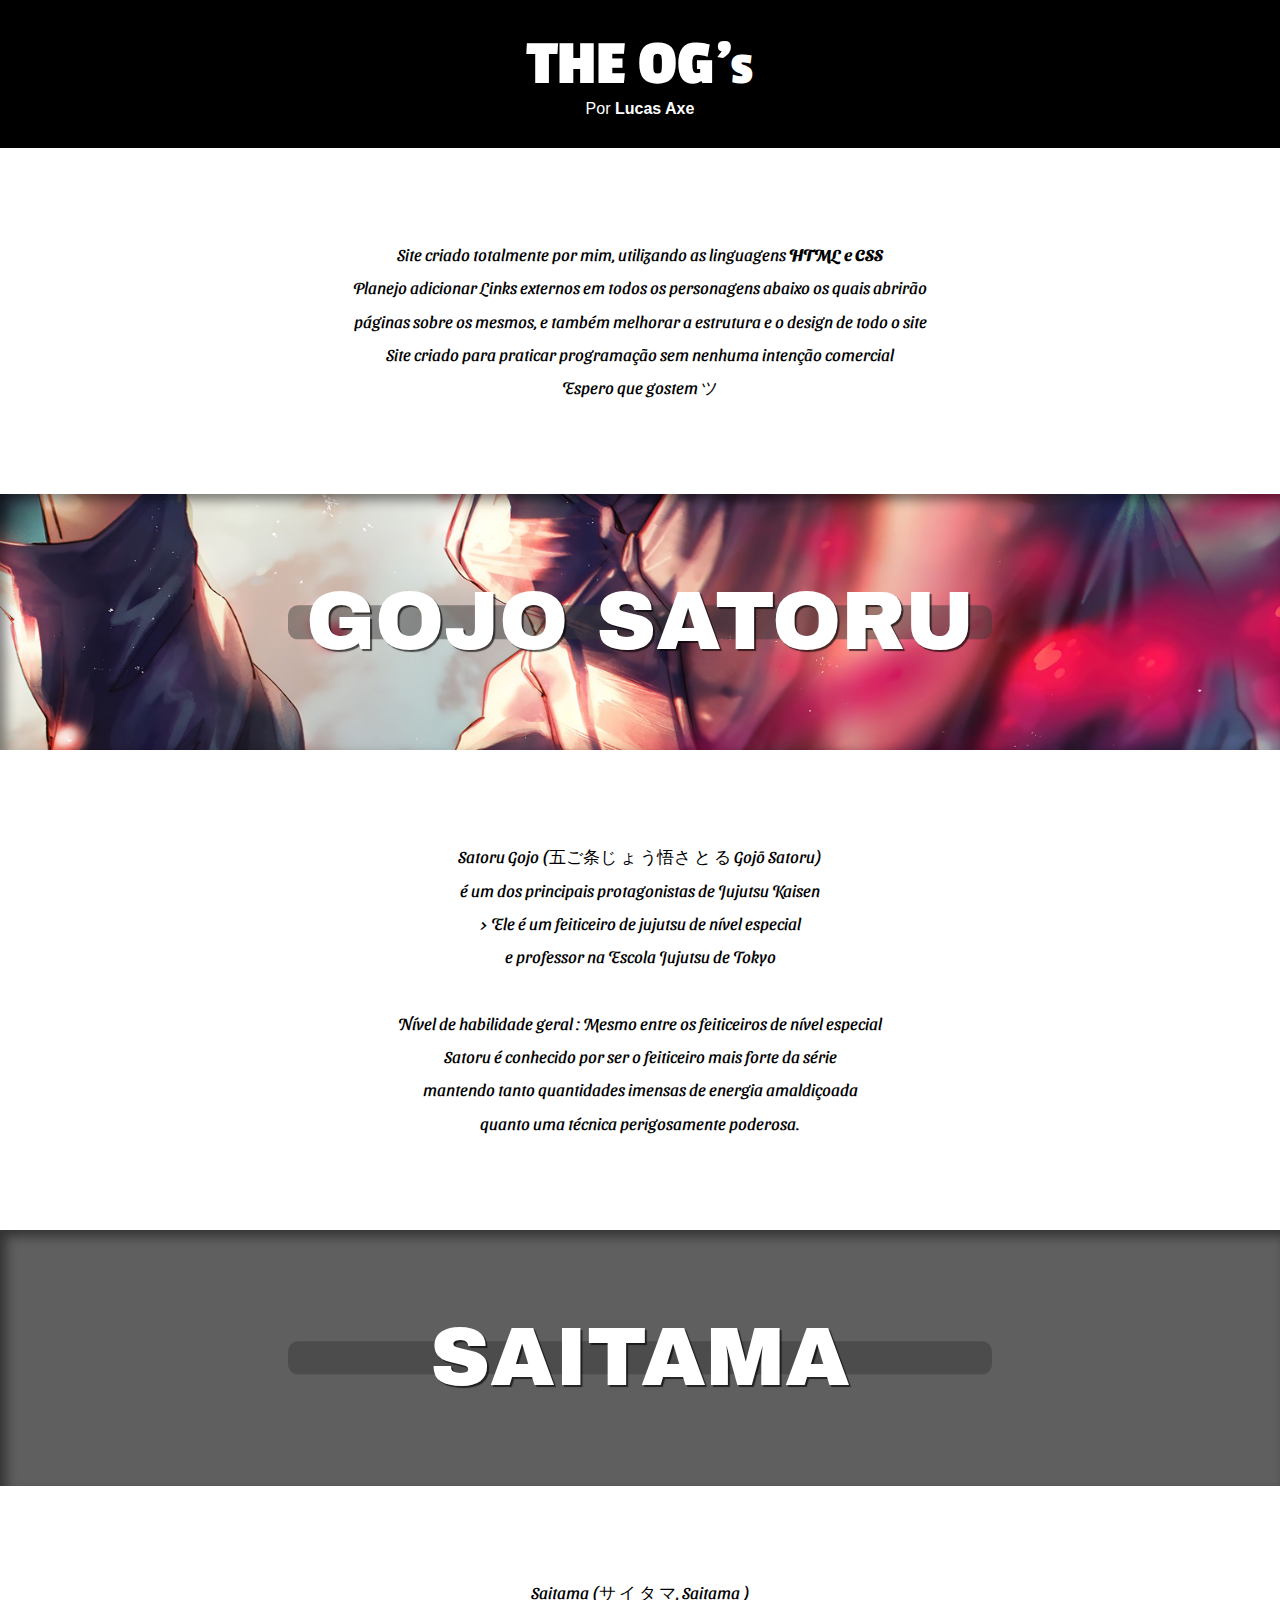
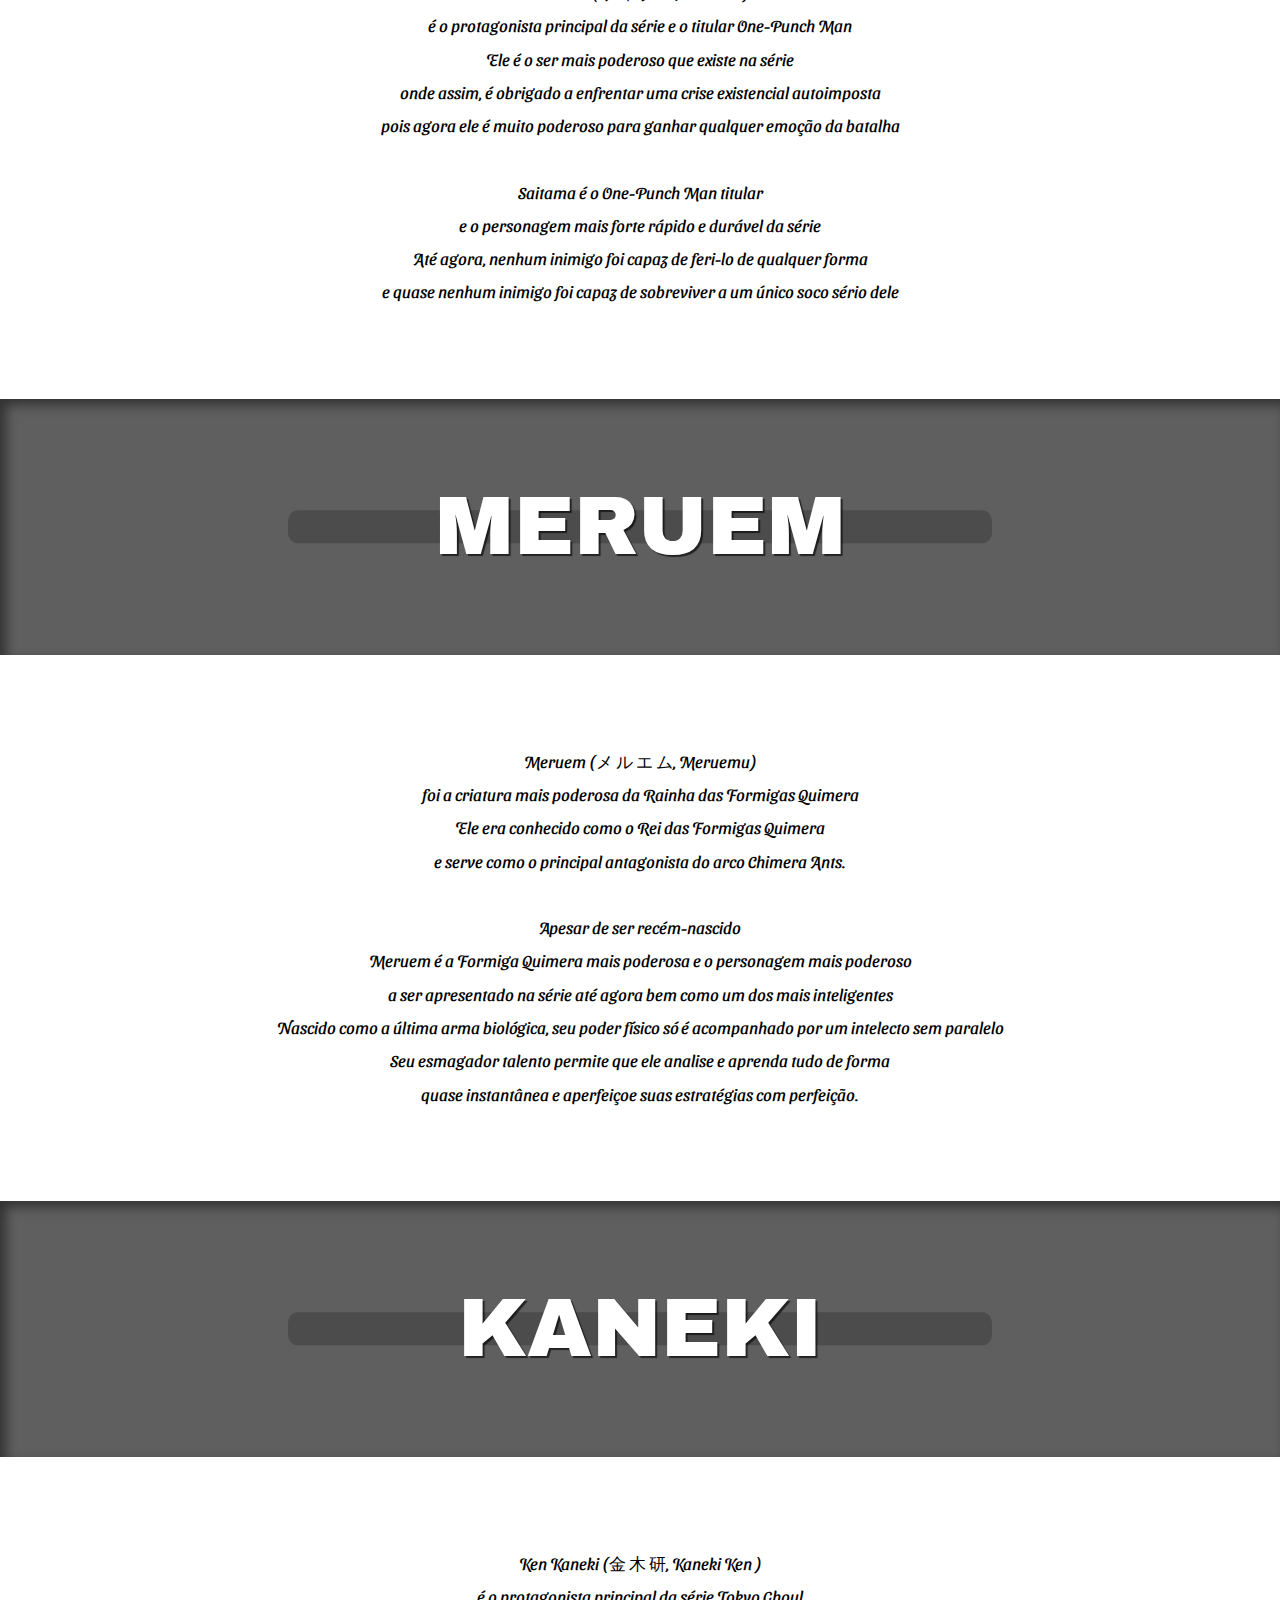
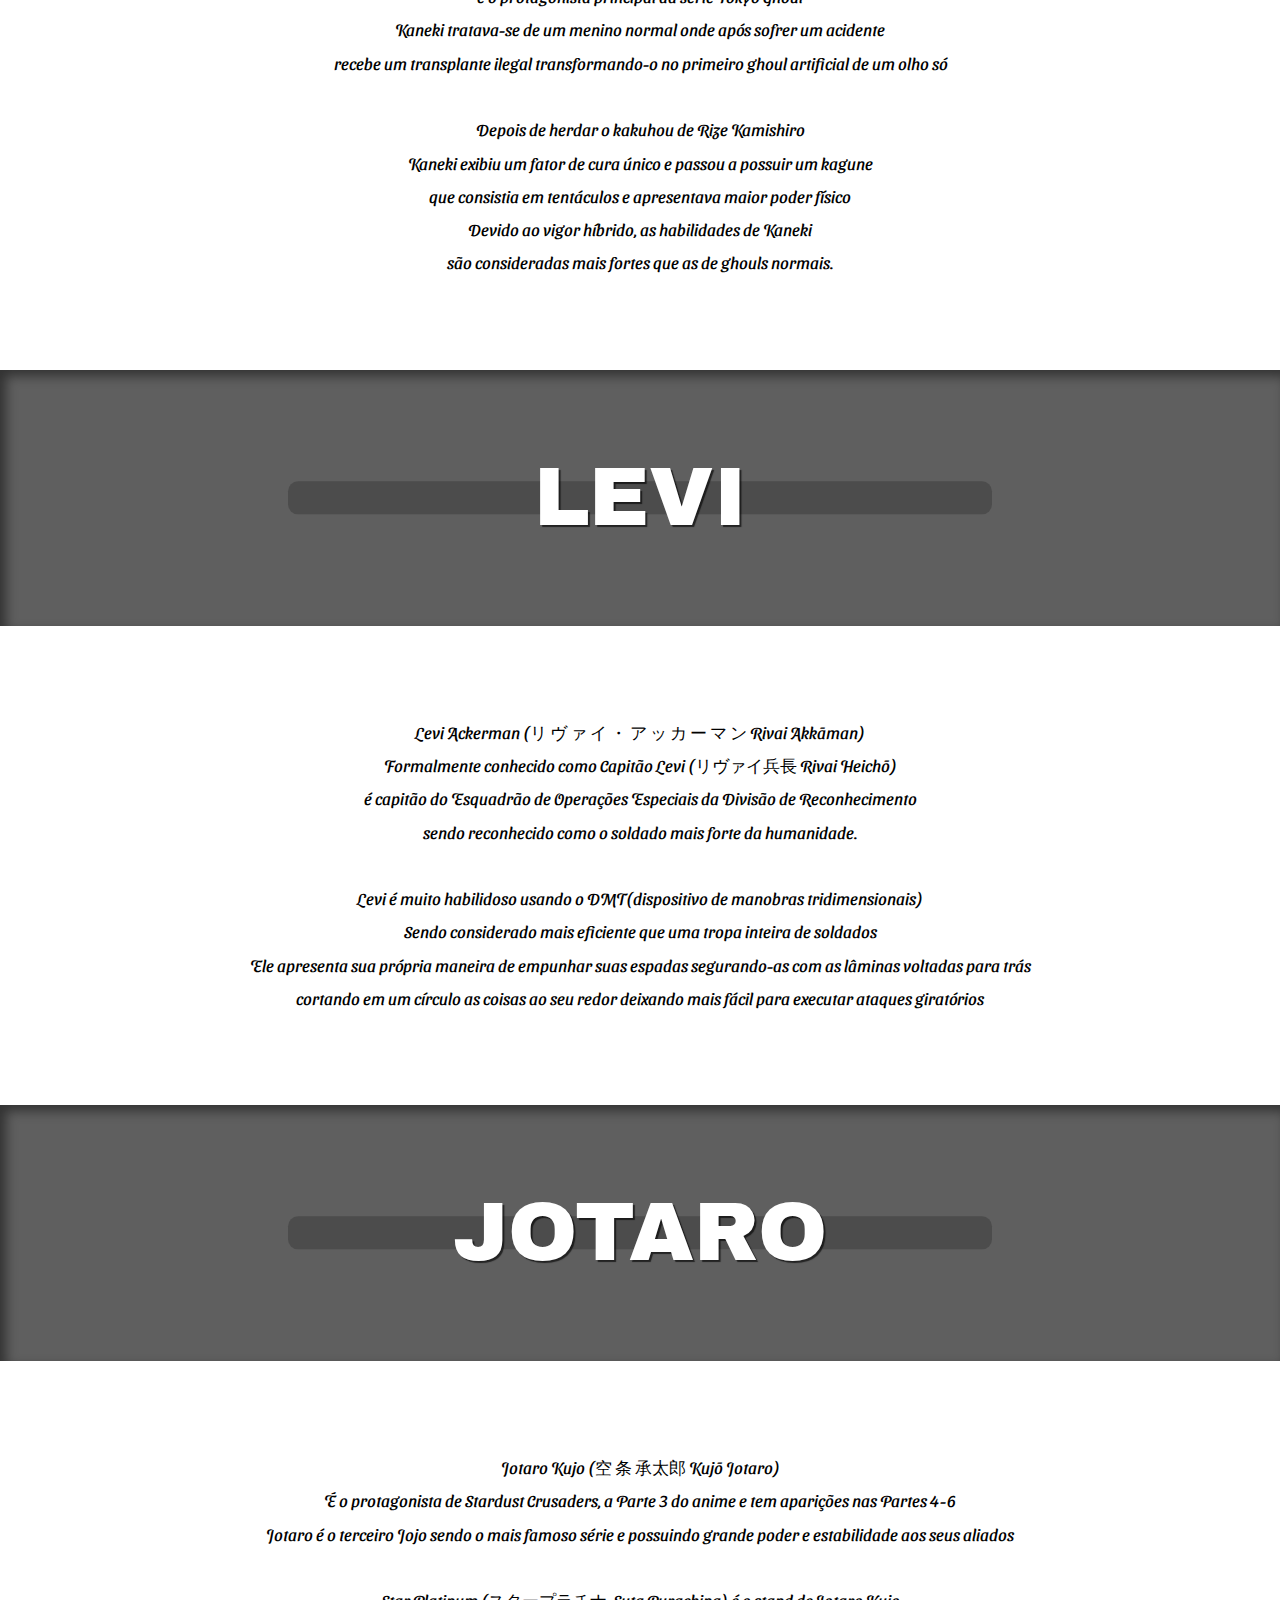
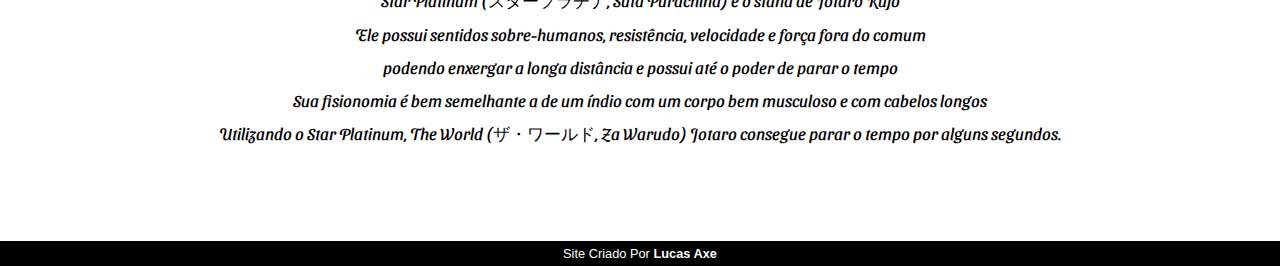
<file: projeto1/index.html>
<!DOCTYPE html>
<html lang="pt-br">
<head>
    <meta charset="UTF-8">
    <meta name="viewport" content="width=device-width, initial-scale=1.0">
    <title>HOME OG's</title>
    <link rel="stylesheet" href="style.css">
    <link rel="shortcut icon" href="imagens/favicon.ico" type="image/x-icon">
    
</head>
<body>
    <header>
        <h1>THE OG's</h1>
        <p>Por <a href="https://twitter.com/AXEFTN" target='_blank'>Lucas Axe</a></p>
    </header>

    <section class="normal">
        <p>
            Site criado totalmente por mim, utilizando as linguagens <strong>HTML e CSS</strong><br>
            Planejo adicionar Links externos em todos os personagens abaixo os quais abrirão <br>
            páginas sobre os mesmos, e também melhorar a estrutura e o design de todo o site<br>
            Site criado para praticar programação sem nenhuma intenção comercial<br>
            Espero que gostem ツ
        </p>
    </section>

    <div class="blocoimagem">
        <section class="imagem" id="img1">
            <p class="titulos">
                <a href="#">GOJO SATORU</a>
            </p>
        </section>
    </div>

    <section class="normal">
        <p>
            Satoru Gojo (五ご条じ ょ う悟さ と る Gojō Satoru)<br>
            é um dos principais protagonistas de Jujutsu Kaisen<br>> 
            Ele é um feiticeiro de jujutsu de nível especial<br>
            e professor na Escola Jujutsu de Tokyo<br><br>
        </p>

        <p>
            Nível de habilidade geral : Mesmo entre os feiticeiros de nível especial<br> 
            Satoru é conhecido por ser o feiticeiro mais forte da série<br> 
            mantendo tanto quantidades imensas de energia amaldiçoada<br> 
            quanto uma técnica perigosamente poderosa.
        </p>
    </section>

    <div class=blocoimagem> 
        <section class="imagem" id="img2">
            <p class="titulos">
                <a href="#">SAITAMA</a>
            </p>
        </section>
    </div>

    <section class="normal">
        <p>
            Saitama (サ イ タ マ, Saitama )<br> 
            é o protagonista principal da série e o titular One-Punch Man<br> 
            Ele é o ser mais poderoso que existe na série<br> 
            onde assim, é obrigado a enfrentar uma crise existencial autoimposta<br> 
            pois agora ele é muito poderoso para ganhar qualquer emoção da batalha<br><br>
        </p>

        <p>
            Saitama é o One-Punch Man titular <br>
            e o personagem mais forte rápido e durável da série<br> 
            Até agora, nenhum inimigo foi capaz de feri-lo de qualquer forma<br> 
            e quase nenhum inimigo foi capaz de sobreviver a um único soco sério dele
        </p>
    </section>

    <div class="blocoimagem">
        <section class="imagem" id="img3">
            <p class="titulos">
                <a href="#">MERUEM</a>
            </p>
        </section>
    </div>

    <section class="normal">
        <p>
            Meruem (メ ル エ ム, Meruemu)<br>
            foi a criatura mais poderosa da Rainha das Formigas Quimera<br>
            Ele era conhecido como o Rei das Formigas Quimera <br>
            e serve como o principal antagonista do arco Chimera Ants.<br><br>
        </p>

        <p>
            Apesar de ser recém-nascido<br> 
            Meruem é a Formiga Quimera mais poderosa e o personagem mais poderoso<br>
            a ser apresentado na série até agora bem como um dos mais inteligentes<br> 
            Nascido como a última arma biológica, seu poder físico só é acompanhado por um intelecto sem paralelo<br>
            Seu esmagador talento permite que ele analise e aprenda tudo de forma<br> 
            quase instantânea e aperfeiçoe suas estratégias com perfeição. 
        </p>
    </section>

    <div class=blocoimagem> 
        <section class="imagem" id="img4">
            <p class="titulos">
                <a href="#">KANEKI</a>
            </p>
        </section>
    </div>

    <section class="normal">
        <p>
            Ken Kaneki (金 木 研, Kaneki Ken )<br> 
            é o protagonista principal da série Tokyo Ghoul<br> 
            Kaneki tratava-se de um menino normal onde após sofrer um acidente<br> 
            recebe um transplante ilegal transformando-o no primeiro ghoul artificial de um olho só<br><br>
        </p>
        <p>
            Depois de herdar o kakuhou de Rize Kamishiro<br> 
            Kaneki exibiu um fator de cura único e passou a possuir um kagune<br> 
            que consistia em tentáculos e apresentava maior poder físico<br> 
            Devido ao vigor híbrido, as habilidades de Kaneki <br>
            são consideradas mais fortes que as de ghouls normais.
        </p>
    </section>

    <div class=blocoimagem> 
        <section class="imagem" id="img5">
            <p class="titulos">
                <a href="#">LEVI</a>
            </p>
        </section>
    </div>

    <section class="normal">
        <p>
            Levi Ackerman (リ ヴ ァ イ ・ ア ッ カ ー マ ン Rivai Akkāman)<br> 
            Formalmente conhecido como Capitão Levi (リヴァイ兵長 Rivai Heichō)<br> 
            é capitão do Esquadrão de Operações Especiais da Divisão de Reconhecimento<br>
            sendo reconhecido como o soldado mais forte da humanidade.<br><br>
        </p>
        <p>
            Levi é muito habilidoso usando o DMT(dispositivo de manobras tridimensionais)<br>
            Sendo considerado mais eficiente que uma tropa inteira de soldados<br> 
            Ele apresenta sua própria maneira de empunhar suas espadas segurando-as com as lâminas voltadas para trás<br> 
            cortando em um círculo as coisas ao seu redor deixando mais fácil para executar ataques giratórios
        </p>
    </section>

    <div class=blocoimagem> 
        <section class="imagem" id="img6">
            <p class="titulos">
                <a href="#">JOTARO</a>
            </p>
        </section>
    </div>

    <section class="normal">
        <p>
            Jotaro Kujo (空 条 承太郎 Kujō Jotaro)<br>
            É o protagonista de Stardust Crusaders, a Parte 3 do anime e tem aparições nas Partes 4-6<br>
            Jotaro é o terceiro Jojo sendo o mais famoso série e possuindo grande poder e estabilidade aos seus aliados<br><br>
        </p>

        <p>
            Star Platinum (スタープラチナ, Suta Purachina) é o stand de Jotaro Kujo<br>
            Ele possui sentidos sobre-humanos, resistência, velocidade e força fora do comum<br> 
            podendo enxergar a longa distância e possui até o poder de parar o tempo<br> 
            Sua fisionomia é bem semelhante a de um índio com um corpo bem musculoso e com cabelos longos<br> 
            Utilizando o Star Platinum, The World (ザ・ワールド, Za Warudo) Jotaro consegue parar o tempo por alguns segundos.
        </p>
    </section>

    


    <footer><p>Site Criado Por <a href="https://twitter.com/AXEFTN" target='_blank'>Lucas Axe</a></p></footer>
</body>
</html>
</file>
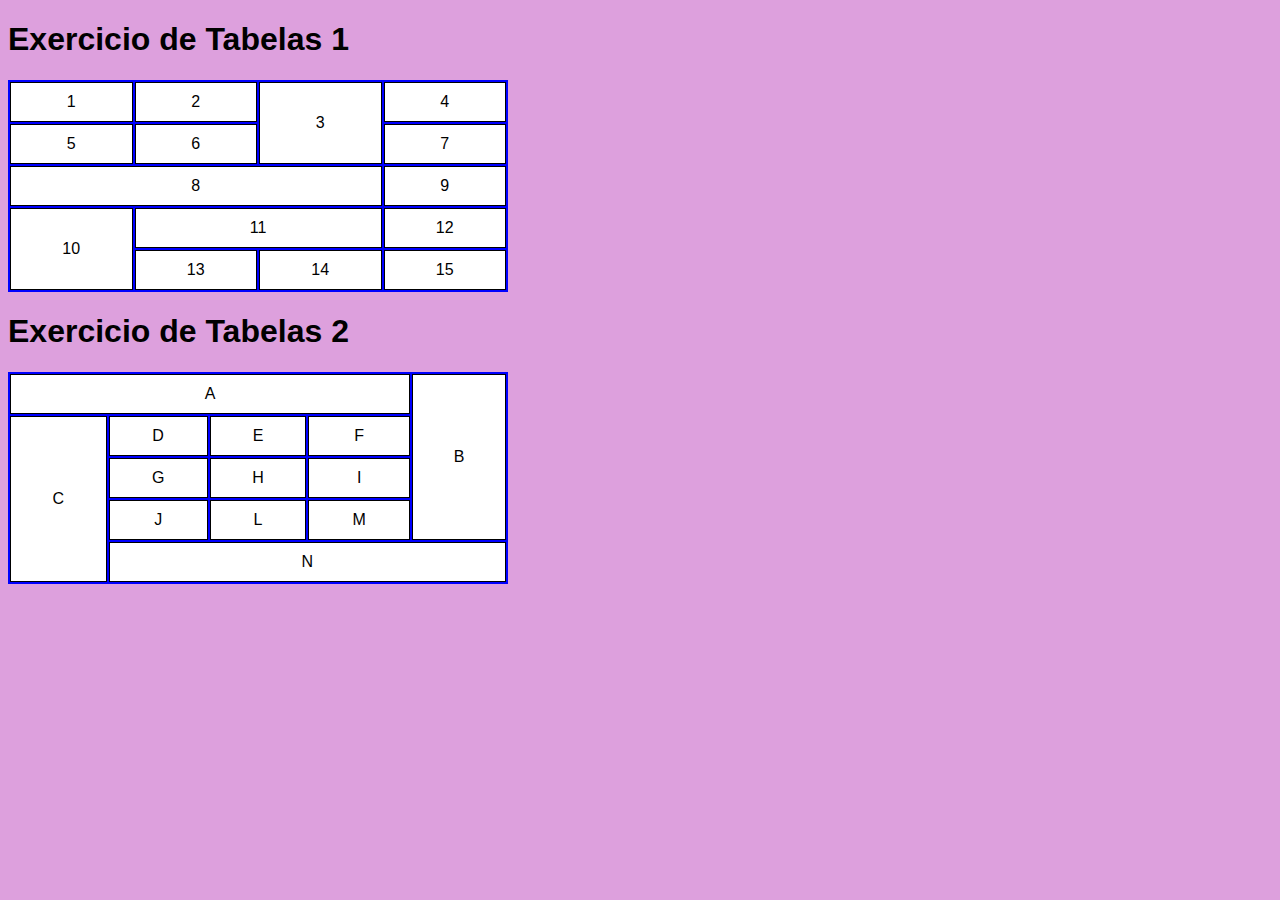
<file: exercicios/desafio3/index.html>
<!DOCTYPE html>
<html lang="pt-br">
<head>
    <meta charset="UTF-8">
    <meta http-equiv="X-UA-Compatible" content="IE=edge">
    <meta name="viewport" content="width=device-width, initial-scale=1.0">
    <title>Tabelas em html</title>
    <style>
        body{
            background-color: plum;
            font-family: Arial, Helvetica, sans-serif;
            font-style: normal;
        }
        table{
            width: 500px; 
            background-color: blue;
        }
        tr{
            
        }
        td{
            border: 1px solid black;
            padding: 10px;
            text-align: center;
            color: black;
            background-color: white;
        }
    </style>
    

</head>
<body>

    <h1>Exercicio de Tabelas 1</h1>

    <table>

        <tr>
            <td>1</td>
            <td>2</td>
            <td rowspan="2">3</td>
            <td>4</td>
        </tr>

        <tr>
            <td>5</td>
            <td>6</td>
            <td>7</td>
        </tr>

        <tr>
            <td colspan="3">8</td>
            <td>9</td>
        </tr>

        <tr>
            <td rowspan="2">10</td>
            <td colspan="2">11</td>
            <td>12</td>
        </tr>

        <tr>
            <td>13</td>
            <td>14</td>
            <td>15</td>
        </tr>




    </table>

    <h1>Exercicio de Tabelas 2</h1>

    <table>

        <tr>
            <td colspan="4">A</td>
            <td rowspan="4">B</td>
        </tr>

        <tr>
            <td rowspan="4">C</td>
            <td>D</td>
            <td>E</td>
            <td>F</td>
        </tr>

        <tr>
            <td>G</td>
            <td>H</td>
            <td>I</td>
        </tr>

        <tr>
            <td>J</td>
            <td>L</td>
            <td>M</td>
        </tr>

        <tr>
            <td colspan="4">N</td>
        </tr>


    </table>


</body>
</html>
</file>
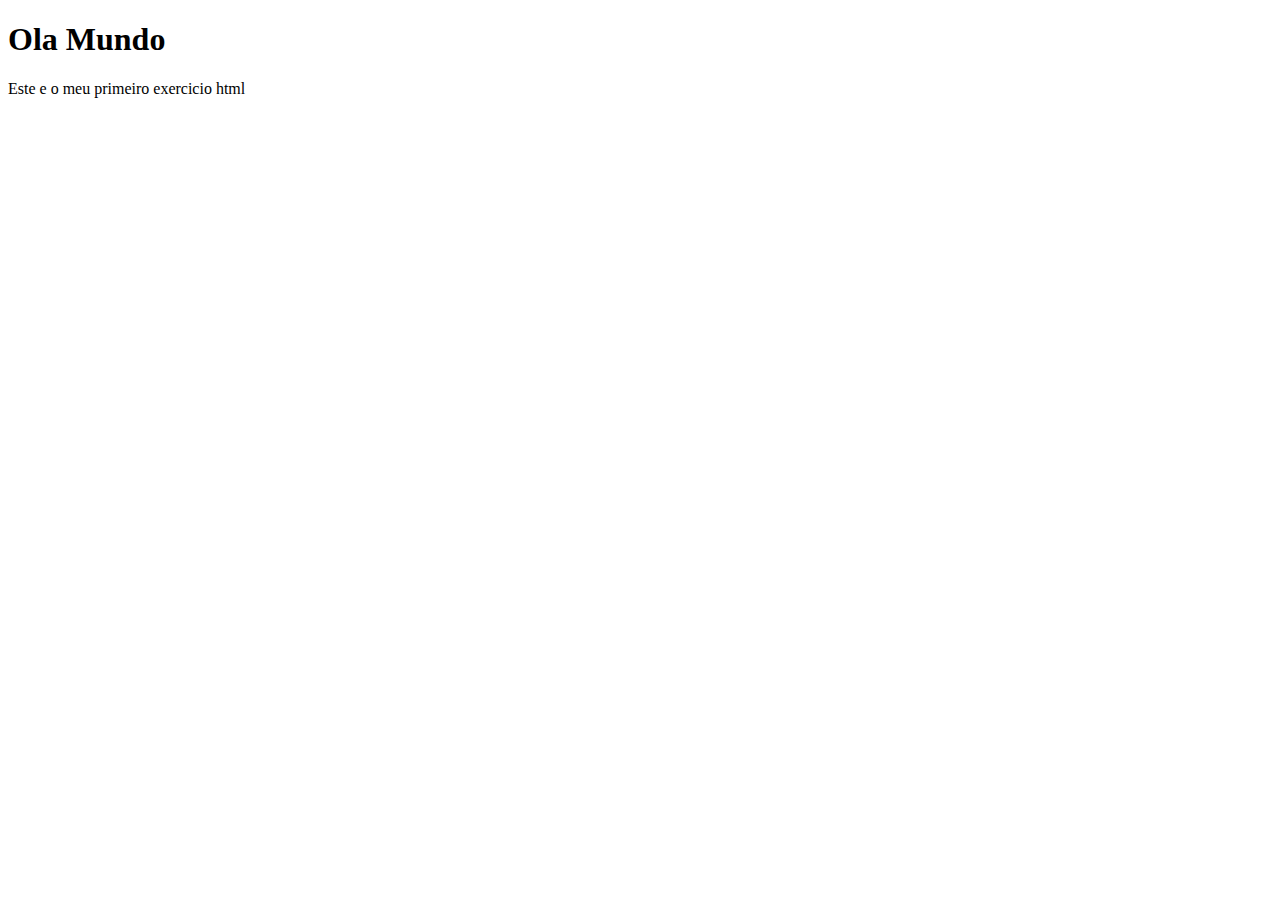
<file: exercicios/ex001/index.html>
<!DOCTYPE html>
<html lang="pt-br">
<head>
    <meta charset="UTF-8">
    <meta name="viewport" content="width=device-width, initial-scale=1.0">
    <title>Exercicio 1</title>
</head>
<body>
    <h1> Ola Mundo</h1>
    <p> Este e o meu primeiro exercicio html</p>
</body>
</html>
</file>
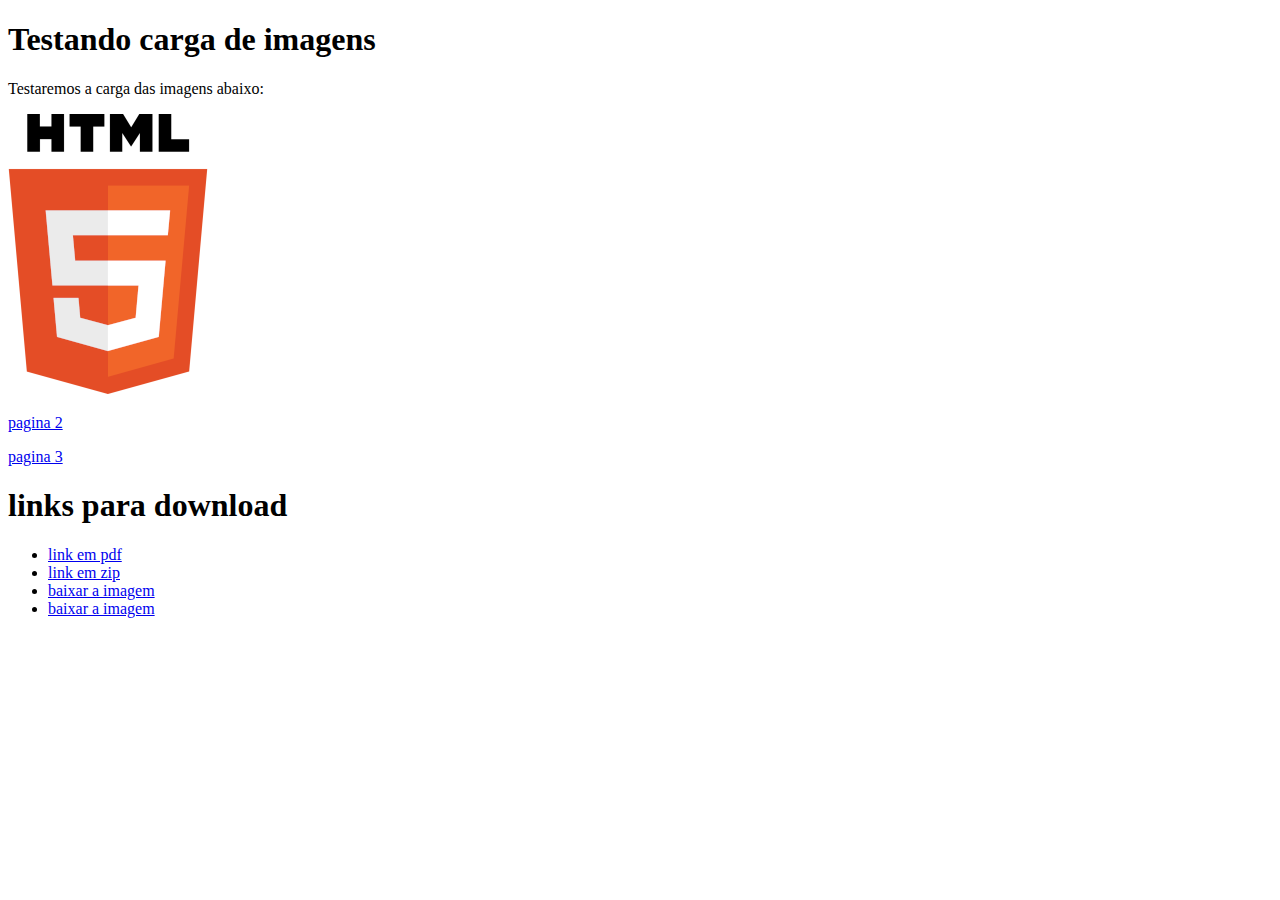
<file: exercicios/ex002/index.html>
<!DOCTYPE html>
<html lang="pt-br">
<head>
    <meta charset="UTF-8">
    <meta name="viewport" content="width=device-width, initial-scale=1.0">
    <link rel="shortcut icon" href="fogo.ico" type="image/x-icon">
    <title>Teste imagens</title>
</head>
<body>
    
    <h1> Testando carga de imagens </h1>
    <p> Testaremos a carga das imagens abaixo:</p>
    <img src="logo-html-200.png" alt="Logo HTML">
     <p><a href="paginas/pagina02.html">pagina 2</a></p>
     <p><a href="pagina03.html">pagina 3</a></p>

    <h1>links para download</h1>
    <ul>
        <li> <a href="livro/arquivo.pdf" target="_blank"> link em pdf </a> </li>
        <li> <a href="livro/arquivo.zip"> link em zip </a> </li>
        <li> <a href="livro/arquivoimagem.jpg" target="_blank" download="arquivoimagem.jpg" type="application/jpg"> baixar a imagem </a> </li>
        <li> <a href="livro/arquivoimagem1.png" target="_blank" download="arquivoimagem1.png" type="application/png"> baixar a imagem </a> </li>

    </ul>





</body>
</html>
</file>
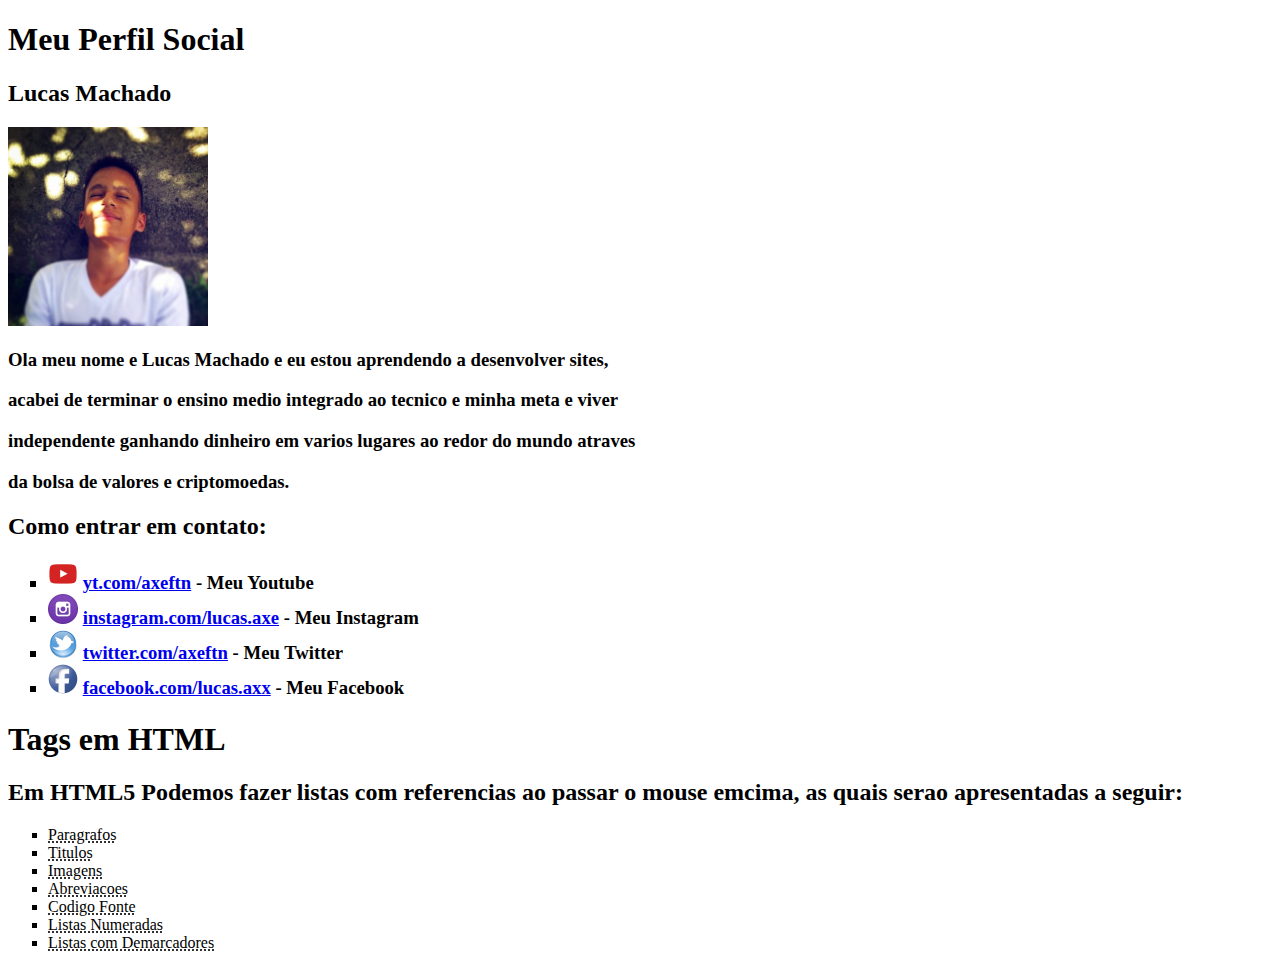
<file: exercicios/ex003/index.html>
<!DOCTYPE html>
<html lang="pt-br">
<head>
    <meta charset="UTF-8">
    <meta name="viewport" content="width=device-width, initial-scale=1.0">
    <link rel="shortcut icon" href="imagens/favicon.ico" type="image/x-icon">
    <title>Social</title>
</head>
<body>

    <h1>Meu Perfil Social</h1>
    <h2>Lucas Machado</h2>
    <img src="imagens/eu.png" alt="Lucas Machado">
    <h3> <p> Ola meu nome e Lucas Machado e eu estou aprendendo a desenvolver sites,</h3> <h3>acabei de terminar o ensino medio integrado ao tecnico e minha meta e viver </h3><h3>independente ganhando dinheiro em varios lugares ao redor do mundo atraves </h3><h3>da bolsa de valores e criptomoedas. </h3>


    <h2>Como entrar em contato:</h2>
    <h3>
        <ul type="square">
          <li> <img src="imagens/yt.ico" alt="youtube"> <a href="https://www.youtube.com/channel/UCLzLaaj8rh21Zx9MgH0_vaw" target="_blank">yt.com/axeftn</a> - Meu Youtube</li>
          <li> <img src="imagens/insta.ico" alt="instagram"> <a href="https://www.instagram.com/lucas.axe/" target="_blank">instagram.com/lucas.axe</a> - Meu Instagram</li>
          <li> <img src="imagens/twt.ico" alt="twitter"> <a href="https://twitter.com/AXEFTN" target="_blank">twitter.com/axeftn</a> - Meu Twitter</li>
          <li> <img src="imagens/fcb.ico" alt="facebook"> <a href="https://www.facebook.com/lucas.axx/" target="_blank">facebook.com/lucas.axx</a> - Meu Facebook</li>
        </ul>
    </h3>


    <h1>Tags em HTML</h1>
    <h2>Em HTML5 Podemos fazer listas com referencias ao passar o mouse emcima, as quais serao apresentadas a seguir:</h2>
    <ul type="square">
        <li><abbr title="tag &lt;p&gt;"> Paragrafos </abbr></li>
        <li><abbr title="tag &lt;h1&gt;"> Titulos </abbr></li>
        <li><abbr title="tag &lt;img&gt;"> Imagens </abbr></li>
        <li><abbr title="tag &lt;abbr&gt;"> Abreviacoes </abbr></li>
        <li><abbr title="tag &lt;blockquote&gt;"> Codigo Fonte </abbr></li>
        <li><abbr title="tag &lt;ol&gt;"> Listas Numeradas </abbr></li>
        <li><abbr title="tag &lt;ul&gt;"> Listas com Demarcadores </abbr></li>
    </ul>

</body>
</html>
</file>
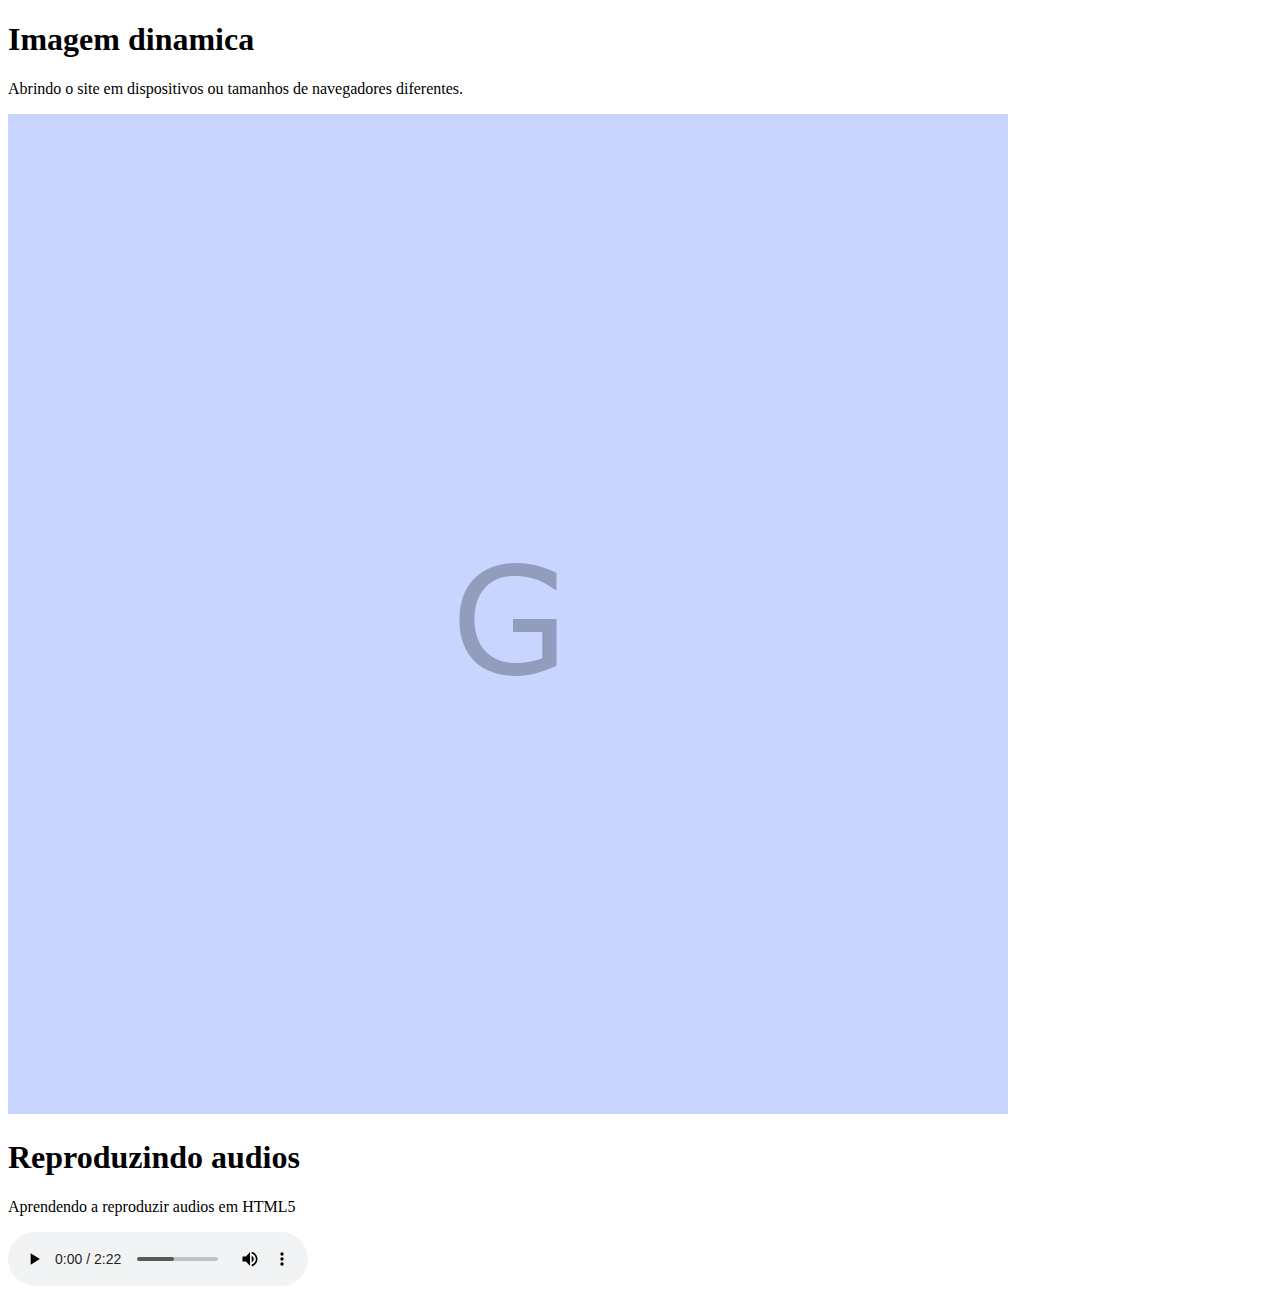
<file: exercicios/ex004/index.html>
<!DOCTYPE html>
<html lang="pt-br">
<head>
    <meta charset="UTF-8">
    <meta name="viewport" content="width=device-width, initial-scale=1.0">
    <link rel="shortcut icon" href="favicon.ico" type="image/x-icon">
    <title>Testando Imagens</title>
</head>
<body>
    <h1>Imagem dinamica</h1>
    <p>Abrindo o site em dispositivos ou tamanhos de navegadores diferentes.</p>

    <picture>
        <source media="(max-width: 750px )" srcset="imagens/foto-p.png" type="image/png">
        <source media="(max-width: 1050px )" srcset="imagens/foto-m.png" type="image/png">
        <img src="imagens/foto-g.png" alt="Imagem flexivel">
    </picture>

    <h1>Reproduzindo audios</h1>
    <p>Aprendendo a reproduzir audios em HTML5</p>
    
    <audio preloud="auto" autoplay controls>
        <source src="midia/quintodegrau.mp3" type="audio/mpeg">
        <source src="midia/quintodegrau.mp3" type="audio/mpeg">
        <p>Infelizmente nao foi possivel reproduzir este audio em seu navegador, para baixar o arquivo <a href="midia/quintodegrau.mp3" target="_blank">Clique Aqui</a></p>
    </audio>



</body>
</html>
</file>
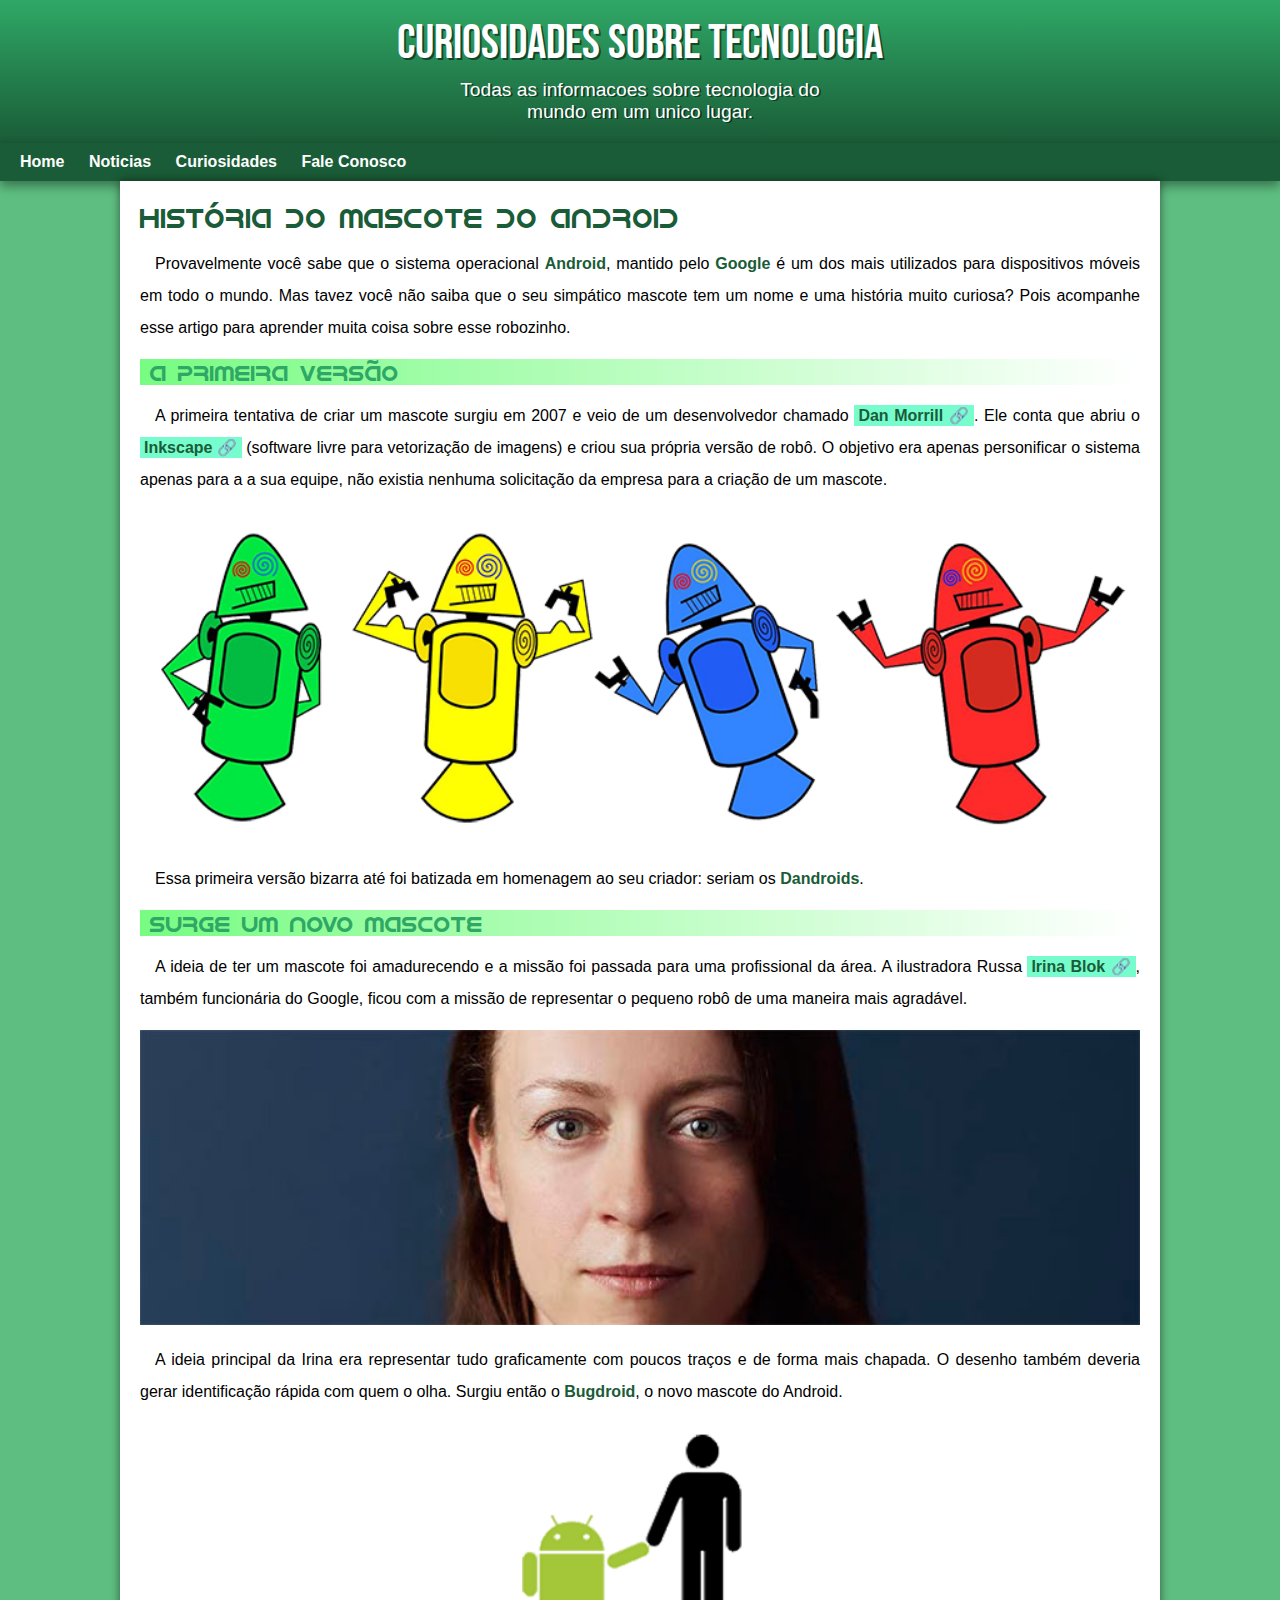
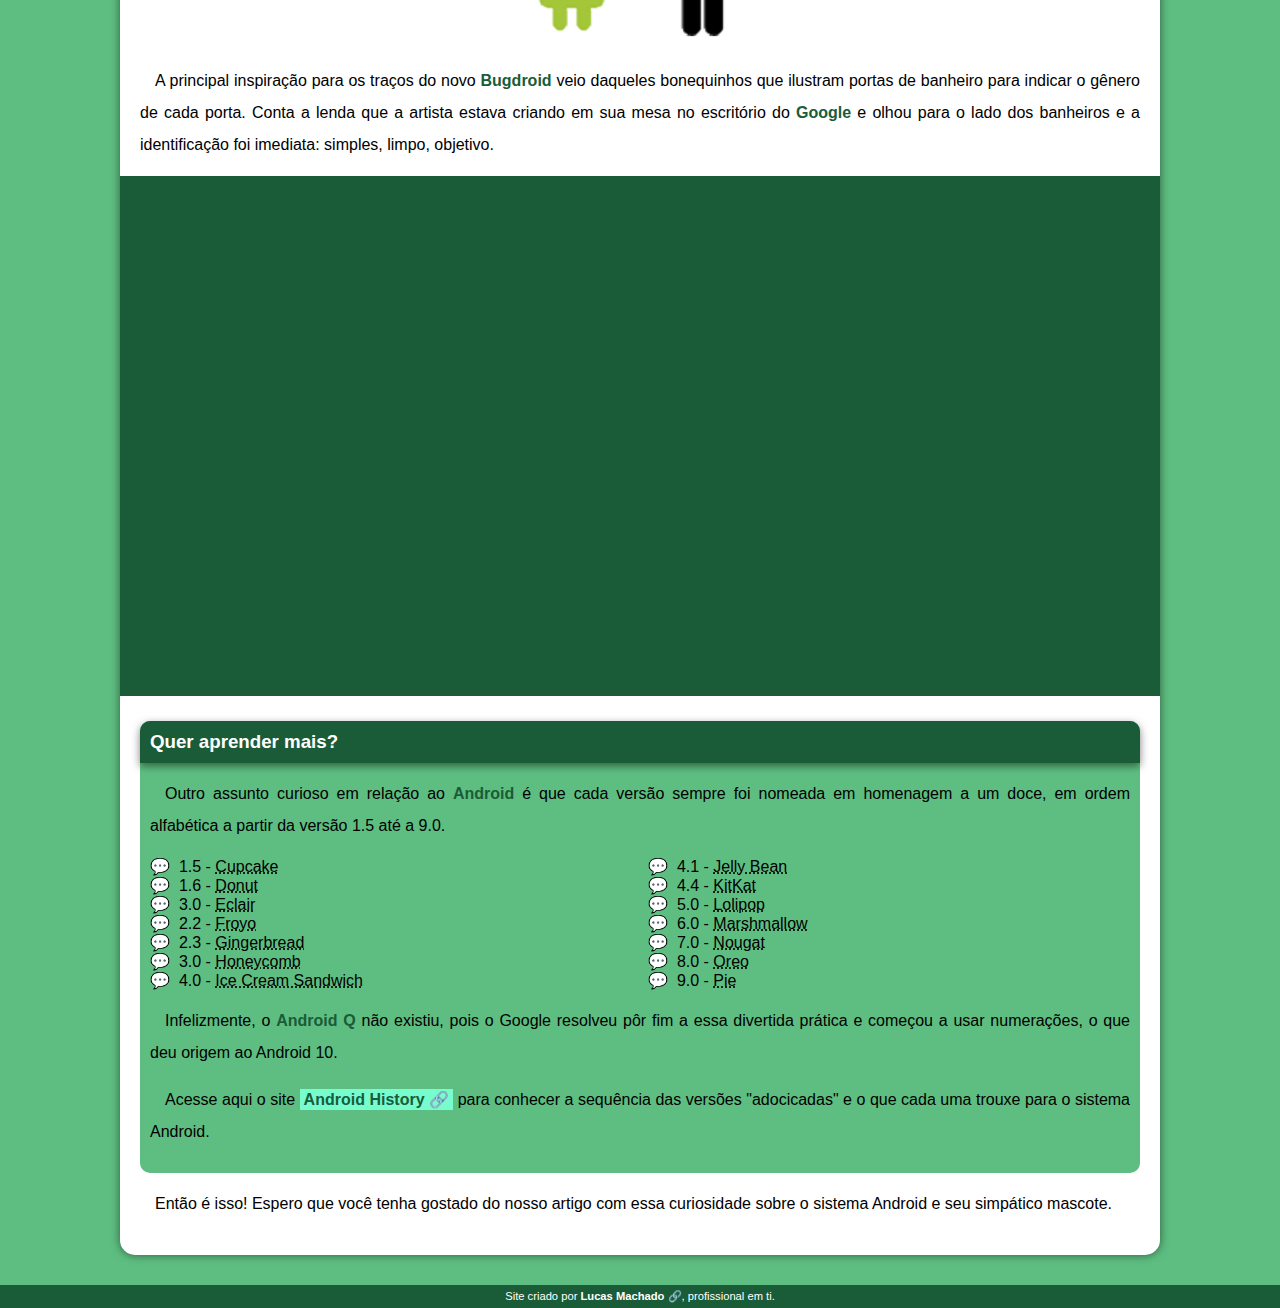
<file: exercicios/desafio1/android.html>
<!DOCTYPE html>
<html lang="pt-br">
<head>
    <meta charset="UTF-8">
    <meta name="viewport" content="width=device-width, initial-scale=1.0">
    <title>Como surgiu o Mascote da Android</title>
    <link rel="shortcut icon" href="imagens/favicon.ico" type="image/x-icon">
    <link rel="stylesheet" href="styles/style1.css">
</head>

<body>
    <header>
        <h1>Curiosidades Sobre Tecnologia</h1>
        <p>Todas as informacoes sobre tecnologia do mundo em um unico lugar.</p>
    </header>
    <nav>
        <a href="#">Home</a>
        <a href="#">Noticias</a>
        <a href="#">Curiosidades</a>
        <a href="#">Fale Conosco</a>
    </nav>
    <main>
        <article>
            <h1>História do Mascote do Android</h1>

            <p>Provavelmente você sabe que o sistema operacional <strong>Android</strong>, mantido pelo <strong>Google</strong> é um dos mais utilizados para dispositivos móveis em todo o mundo. Mas tavez você não saiba que o seu simpático mascote tem um nome e uma história muito curiosa? Pois acompanhe esse artigo para aprender muita coisa sobre esse robozinho.</p>

            <h2>A primeira versão</h2>

            <p>A primeira tentativa de criar um mascote surgiu em 2007 e veio de um desenvolvedor chamado <a href="https://ausdroid.net/2013/01/04/dan-morrill-shows-us-the-android-mascots-that-could-have-been/" target="_blank" class="externo">Dan Morrill</a>. Ele conta que abriu o <a href="https://inkscape.org/" target="_blank" class="externo">Inkscape</a> (software livre para vetorização de imagens) e criou sua própria versão de robô. O objetivo era apenas personificar o sistema apenas para a a sua equipe, não existia nenhuma solicitação da empresa para a criação de um mascote.</p>

            <picture>
                <source media="(max-width: 670px)" srcset="imagens/dan-droids-pq.png">
                <img src="imagens/dan-droids.png" alt="Primeiro Mascote do Android">
            </picture>

            <p>Essa primeira versão bizarra até foi batizada em homenagem ao seu criador: seriam os <strong>Dandroids</strong>.</p>

            <h2>Surge um novo mascote</h2>

            <p>A ideia de ter um mascote foi amadurecendo e a missão foi passada para uma profissional da área. A ilustradora Russa <a href="https://www.irinablok.com/" target="_blank" class="externo">Irina Blok</a>, também funcionária do Google, ficou com a missão de representar o pequeno robô de uma maneira mais agradável.</p>

            <picture>
                <source media="(max-width: 670px)" srcset="imagens/irina-blok-pq.jpg">
                <img src="imagens/irina-blok.jpg" alt="Foto da Criadora">
            </picture>

            <p>A ideia principal da Irina era representar tudo graficamente com poucos traços e de forma mais chapada. O desenho também deveria gerar identificação rápida com quem o olha. Surgiu então o <strong>Bugdroid</strong>, o novo mascote do Android.</p>

            <img src="imagens/bugdroid.png" alt="Bug Droids" class="pequena">

            <p>A principal inspiração para os traços do novo <strong>Bugdroid</strong> veio daqueles bonequinhos que ilustram portas de banheiro para indicar o gênero de cada porta. Conta a lenda que a artista estava criando em sua mesa no escritório do <strong>Google</strong> e olhou para o lado dos banheiros e a identificação foi imediata: simples, limpo, objetivo.</p>

            <div class="video">
                <iframe width="560" height="315" src="https://www.youtube.com/embed/l2UDgpLz20M" title="YouTube video player" frameborder="0" allow="accelerometer; autoplay; clipboard-write; encrypted-media; gyroscope; picture-in-picture" allowfullscreen></iframe>
            </div>
            
            

            <aside>
                <h3>Quer aprender mais?</h3> 

                <p>Outro assunto curioso em relação ao <strong>Android</strong> é que cada versão sempre foi nomeada em homenagem a um doce, em ordem alfabética a partir da versão 1.5 até a 9.0.</p>

                <ul>
                    <li>1.5 - <abbr title="Nome de Doce 1">Cupcake</abbr></li>
                    <li>1.6 - <abbr title="Nome de Doce 2">Donut</abbr></li>
                    <li>3.0 - <abbr title="Nome de Doce 3">Eclair</abbr></li>
                    <li>2.2 - <abbr title="Nome de Doce 4">Froyo</abbr></li>
                    <li>2.3 - <abbr title="Nome de Doce 5">Gingerbread</abbr></li>
                    <li>3.0 - <abbr title="Nome de Doce 6">Honeycomb</abbr></li>
                    <li>4.0 - <abbr title="Nome de Doce 7">Ice Cream Sandwich</abbr></li>
                    <li>4.1 - <abbr title="Nome de Doce 8">Jelly Bean</abbr></li>
                    <li>4.4 - <abbr title="Nome de Doce 9">KitKat</abbr></li>
                    <li>5.0 - <abbr title="Nome de Doce 10">Lolipop</abbr></li>
                    <li>6.0 - <abbr title="Nome de Doce 11">Marshmallow</abbr></li>
                    <li>7.0 - <abbr title="Nome de Doce 12">Nougat</abbr></li>
                    <li>8.0 - <abbr title="Nome de Doce 13">Oreo</abbr></li>
                    <li>9.0 - <abbr title="Nome de Doce 14">Pie</abbr></li>
                </ul>

                <p>Infelizmente, o <strong>Android Q</strong> não existiu, pois o Google resolveu pôr fim a essa divertida prática e começou a usar numerações, o que deu origem ao Android 10.</p>

                <p>Acesse aqui o site <a href="https://www.android.com/intl/pt-BR_br/history/" target="_blank" class="externo">Android History</a> para conhecer a sequência das versões "adocicadas" e o que cada uma trouxe para o sistema Android.</p>
                
            </aside>

            <p>Então é isso! Espero que você tenha gostado do nosso artigo com essa curiosidade sobre o sistema Android e seu simpático mascote.</p>

        </article>
    </main>

    <footer>
        <p>
            Site criado por <a href="https://twitter.com/AXEFTN" target="_blank" class="externo">Lucas Machado</a>, profissional em ti.
        </p>
    </footer>

</body>
</html>
</file>
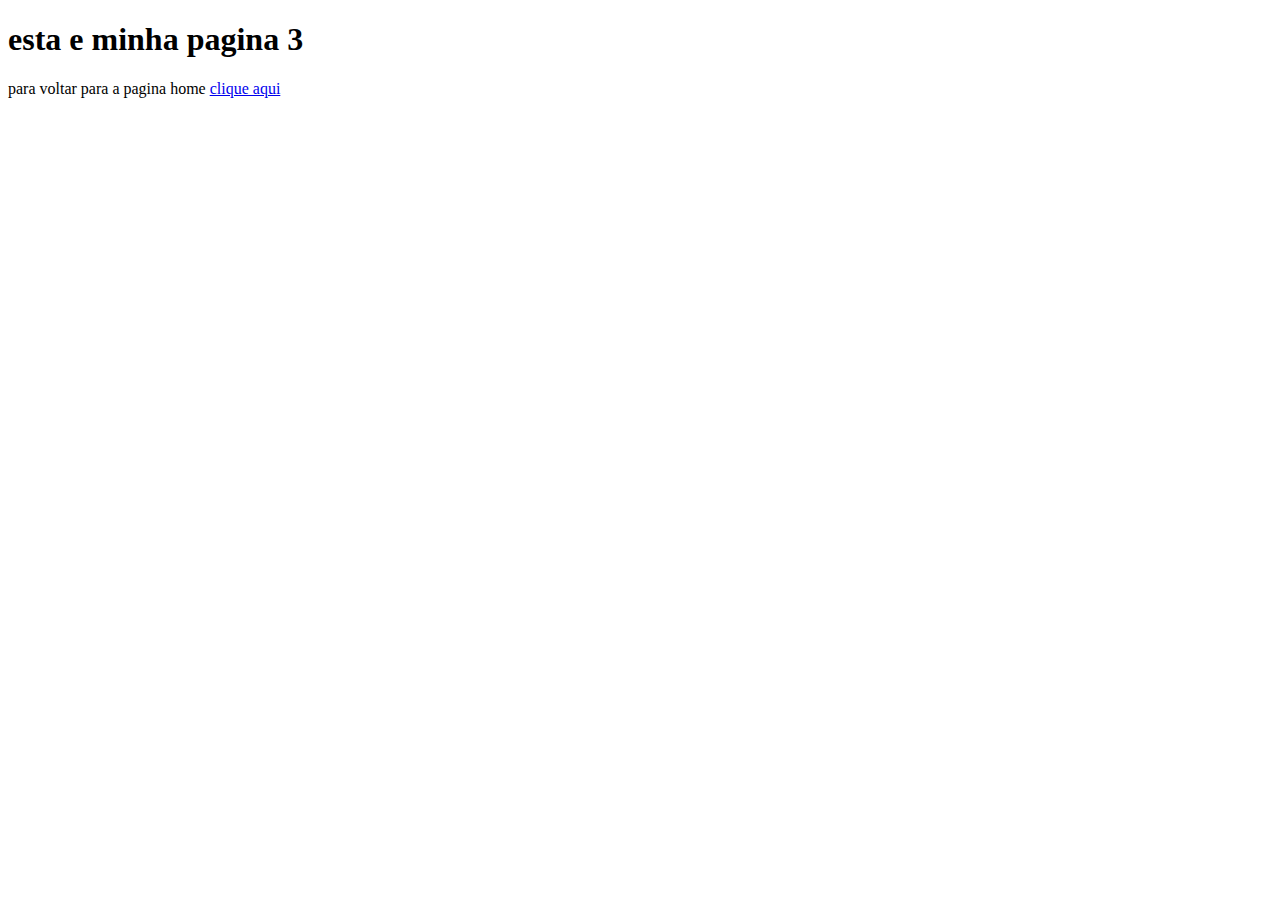
<file: exercicios/ex002/pagina03.html>
<!DOCTYPE html>
<html lang="pt-br">
<head>
    <meta charset="UTF-8">
    <meta name="viewport" content="width=device-width, initial-scale=1.0">
    <title>Pagina 3 teste de navegacao</title>
</head>
<body>
    <h1>esta e minha pagina 3</h1>
    <p>para voltar para a pagina home <a href="index.html">clique aqui</a></p>
</body>
</html>
</file>
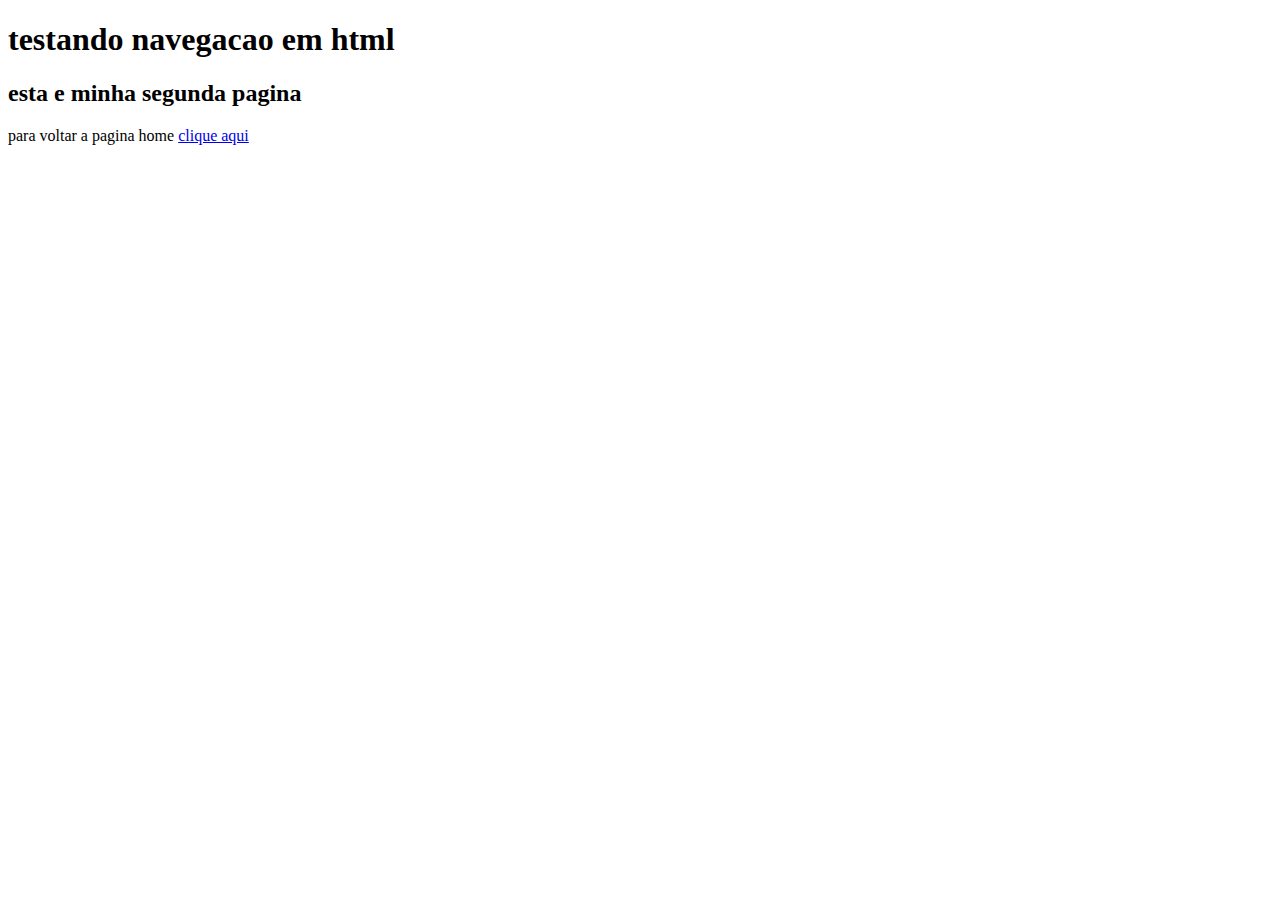
<file: exercicios/ex002/paginas/pagina02.html>
<!DOCTYPE html>
<html lang="pt-br">
<head>
    <meta charset="UTF-8">
    <meta name="viewport" content="width=device-width, initial-scale=1.0">
    <title>pagina 2</title>
</head>
<body>
    <h1>testando navegacao em html</h1>
    <h2>esta e minha segunda pagina</h2>
    <p>para voltar a pagina home <a href="../index.html">clique aqui</a></p>
</body>
</html>
</file>
<file: projeto1/style.css>
@charset "UTF-8";

@import url('https://fonts.googleapis.com/css2?family=Passion+One&family=Sriracha&display=swap');
@import url('https://fonts.googleapis.com/css2?family=Archivo+Black&display=swap');
@import url('https://fonts.googleapis.com/css2?family=Luxurious+Roman&display=swap');
@import url('https://fonts.googleapis.com/css2?family=Sue+Ellen+Francisco&display=swap');
@import url('https://fonts.googleapis.com/css2?family=Odibee+Sans&display=swap');
@import url('https://fonts.googleapis.com/css2?family=Yusei+Magic&display=swap');
@import url('https://fonts.googleapis.com/css2?family=Rampart+One&display=swap');
@import url('https://fonts.googleapis.com/css2?family=Sansita+Swashed&display=swap');

/*
--fonte3: 'Luxurious Roman', cursive;
--fonte3: 'Sue Ellen Francisco', cursive;
--fonte3: font-family: 'Odibee Sans', cursive;
--fonte3: 'Yusei Magic', sans-serif;
--fonte3: 'Rampart One', cursive;
--fonte3: 'Sansita Swashed', cursive;
*/

:root{
    --fonte1: Verdana, Geneva, Tahoma, sans-serif;
    --fonte2: 'Passion One', cursive;
    --fonte3: 'Sansita Swashed', cursive;
    --fonte4: 'Archivo Black', sans-serif;
}

* {
    margin: 0px;
    padding: 0px;
    font-size: 1em;
}

html, body {
    background-color : darkgray;
    min-height: 100vh;
    font-family: var(--fonte1)
}

header{
    background-color: black;
    color: white;
    text-align: center;
}

header > h1 {
    padding-top: 30px;
    font-variant: small-caps;
    font-family: var(--fonte2);
    font-size: 5vw;
    
}

header > p {
    padding-bottom: 30px;  
}

header a, footer a {
    color: white;
    text-decoration: none;
    font-weight: bold;
}

header a:hover, footer a:hover {
    text-decoration: underline;
}

div.blocoimagem {
    background-color: rgb(95, 95, 95);
    color:white;
    position: relative;
    height: 20vw;
}

section {

    line-height: 2em;
    font-family: var(--fonte3);
    font-size: 1.3vw;
}

section.normal{
    background-color: white;
    color: black;
    padding-top: 10vh;
    padding-bottom: 10vh;
}

section.imagem{
    background-color: rgb(95, 95, 95);
    color:white;
    box-shadow: inset 6px 6px 12px 0px rgba(0, 0, 0, 0.473);
    background-size: cover;
    background-attachment: fixed;
    height: 20vw;
}

section.imagem > p {
    display: inline-block;
    background-color: rgba(56, 56, 56, 0.466);
    border-radius: 10px;
    text-shadow: 2px 2px 1px rgba(0, 0, 0, 0.637);
    position:absolute;
    width: 55vw;
    left:50%;
    top:50%;
    transform: translate(-50%,-50%);
}

section#img1 {
    background-image: url(imagens/gojo/gojo4.jpg);
    background-position: top center;
}
section#img2 {
    background-image: url(imagens/saitama/saitama1.jpg);
    background-position: center center;
}
section#img3 {
    background-image: url(imagens/meruem/meruem2.jpg);
    background-position: center center;
}
section#img4 {
    background-image: url(imagens/kaneki/kaneki1.jpg);
    background-position: center center;
}
section#img5 {
    background-image: url(imagens/levi/levi1.jpg);
    background-position: center center;
}
section#img6 {
    background-image: url(imagens/jotaro/jotaro1.jpg);
    background-position: center center;
}

p.titulos {
    text-transform: uppercase;
    font-size: 5em;
    font-family: var(--fonte4);
}

p {
    text-align: center;
}
p > a {
    text-decoration: none;
    color: white;
}
p > a:hover {
    color: rgba(255, 255, 255, 0.856)
}

footer{
    background-color: black;
    color: white;
    text-align: center;
    font-size: 0.8em;
}
footer > p {
    padding-top: 5px;
    padding-bottom: 5px;
}
</file>
<file: exercicios/desafio1/styles/style1.css>
@charset "UTF-8";

@import url('https://fonts.googleapis.com/css2?family=Bebas+Neue&display=swap');

@font-face {
    font-family: 'Android';
    src: url('../fontes/idroid.otf') format('opentype');
    font-weight: normal;
}

:root{
    --cor0: #5ebe81;
    --cor1: #77FC82;
    --cor2: #2fa866;
    --cor3: #1a5c37;
    --cor4: #72F2EA;
    --cor5: #77FCCE;

    --fonte-padrao: Arial, Verdana, Helvetica, sans-serif;
    --fonte-destaque: 'Bebas Neue', serif;
    --fonte-android: 'Android', serif;
}

* {
    margin : 0px;
    padding: 0px;
}

body {
    background-color: var(--cor0);
    font-family: var(--fonte-padrao);
}

a.externo::after {
    content: '\00A0\1F517';
}

header {
    background-image: linear-gradient(to bottom, var(--cor2), var(--cor3));
    min-height: 100px;
    text-align: center;
    padding-top: 15px;

}

header > h1 {
    color: white;
    font-family: var(--fonte-destaque);
    font-weight: normal;
    padding-bottom: 7px;
    font-size: 3em;
    text-shadow: 2px 2px 0px rgba(0, 0, 0, 0.521);
}

header > p {
    color: white;
    font-family: var(--fonte-padrao);
    font-size: 1.2em;
    max-width: 400px;
    margin: auto;
    padding-bottom: 20px;
    text-shadow: 2px 1px 0px rgba(0, 0, 0, 0.466);
}

nav {
    background-color: var(--cor3);
    padding: 10px;
    box-shadow: 0px 5px 10px rgba(0, 0, 0, 0.397);
}

nav > a {
    color: white;
    padding: 10px;
    text-decoration: none;
    font-weight: bold;
    transition-duration: 0.3s;
}

nav > a:hover {
    background-color: var(--cor1);
    color: var(--cor3);
    border-radius: 40px;
}

main {
    background-color: white;
    min-width: 300px;
    max-width: 1000px;
    margin: auto;
    margin-bottom: 30px;
    padding: 20px;
    border-radius: 0px 0px 15px 15px;
    box-shadow: 0px 0px 10px rgba(0, 0, 0, 0.527);
}

main h1{
    font-family: var(--fonte-android);
    color: var(--cor3);
    font-weight: normal;
    font-size: 1.7em;
}

main h2{
    font-family: var(--fonte-android);
    color: var(--cor2);
    font-size: 1.4em;
    background-image: linear-gradient(to right, var(--cor1), transparent);
    text-indent: 10px;
    font-weight: normal;
}

main p {
    margin: 15px 0px;
    text-align: justify;
    text-indent: 15px;
    line-height: 2em;
}

main strong {
    color: var(--cor3);
    font-weight: bold;
}

main a{
    text-decoration: none;
    font-weight: bold;
    color:var(--cor3);
    background-color:var(--cor5);
    padding: 2px 4px;
}

main a:hover{
    text-decoration: underline;
    color: var(--cor2);
}

main img {
    width: 100%;
}

main img.pequena {
    max-width: 350px;
    display: block;
    margin: auto;
}

div.video {
    background-color: var(--cor3);
    margin: 0px -20px 25px -20px;
    padding: 20px;
    padding-bottom: 50%;
    position: relative;
}

div.video > iframe {
    position: absolute;
    top: 5%;
    left: 5%;
    width: 90%;
    height: 90%;
}

aside {
    background-color: var(--cor0);
    padding: 10px;
    border-radius: 10px;
}

aside > h3 {
    background-color: var(--cor3);
    color: white;
    padding: 10px;
    margin: -10px -10px 0 -10px;
    border-radius: 10px 10px 0px 0px;
    box-shadow: 0px 3px 8px rgba(0, 0, 0, 0.5);
}

aside > ul {
    list-style-type: '\1F4AC\00A0\00A0';
    list-style-position: inside;
    columns: 2;
}

footer {
    background-color: var(--cor3);
    color: white;
    text-align: center;
    font-size: 0.7em;
    padding: 5px;
}

footer > p > a {
    color: white;
    font-weight: bold;
    text-decoration: none;
}

footer a:hover {
    background-color: var(--cor2);
    border-radius: 8px;
    padding: 3px;
    text-decoration: underline;
}
</file>
